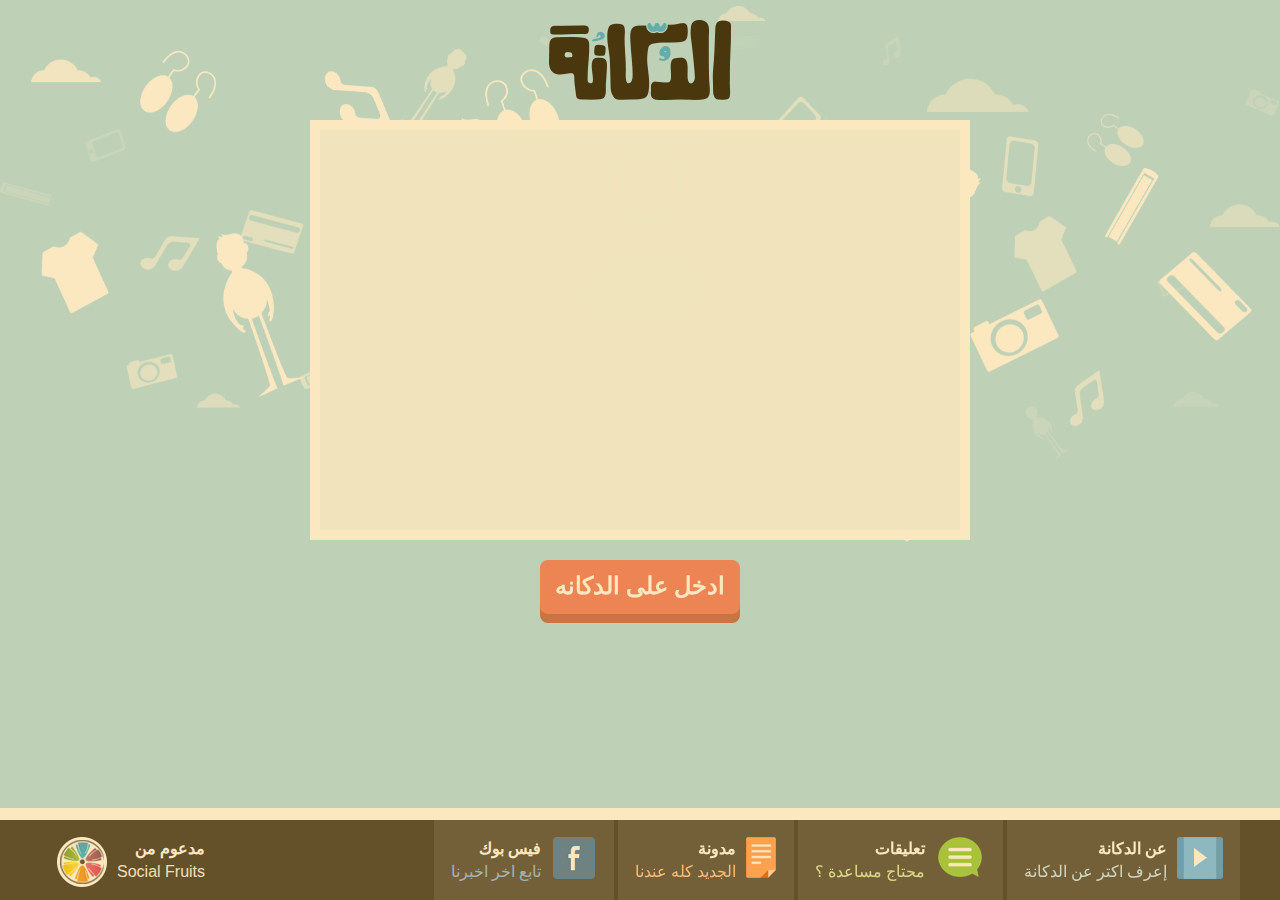
<file: index.html>
<!DOCTYPE html>
<html class="no-js">
	<head>
		<meta charset="utf-8">
		<meta http-equiv="X-UA-Compatible" content="IE=edge">
		<title></title>
		<meta name="description" content="">
		<meta name="viewport" content="width=device-width, initial-scale=1">

		<!-- Place favicon.ico and apple-touch-icon(s) in the root directory -->

		<link rel="stylesheet" href="css/normalize.css">
		<link rel="stylesheet" href="css/main.css">
		<link rel="stylesheet" media="screen" href="http://openfontlibrary.org/face/droid-arabic-kufi" rel="stylesheet" type="text/css"/>
		<script src="js/vendor/jquery-1.10.2.min.js"></script>
		<script src="js/vendor/modernizr-2.7.0.min.js"></script>

	</head>
	<body id="FitSize">
		<!--[if lt IE 8]>
		<p class="browsehappy">You are using an <strong>outdated</strong> browser. Please <a href="http://browsehappy.com/">upgrade your browser</a> to improve your experience.</p>
		<![endif]-->

		<!-- Add your site or application content here -->

		<!-- loader -->
		<div id="preloader-page">
			<!-- loader -->
			<div class="loader">
				<div class="face"></div>
				<div class="bullets"></div>
			</div>
		</div>

		<!-- parallax -->
		<div id="container" class="container">

			<ul id="scene" class="scene">
				<li class="layer" data-depth="1.00"><img src="img/lrgBG.png">
				</li>
				<li class="layer" data-depth="0.80"><img src="img/midBG.png">
				</li>
				<li class="layer" data-depth="0.60"><img src="img/smallBG.png">
				</li>

			</ul>
			<div class="VidWrapper">
				<div class="logo">
					<a href="#" class="LogoImg">الدكانه</a>
				</div>
				<div class="VidContainer">
					<iframe src="http://player.vimeo.com/video/75687724" width="100%" height="100%" frameborder="0" webkitallowfullscreen mozallowfullscreen allowfullscreen></iframe>
				</div>
				<div class="CallToAction">
					<a href="#" id="EldokkanaAction" class="Dbtn DbtnRed">ادخل على الدكانه</a>
				</div>
			</div>
		</div>

		<div id="EnterDokkana">
			<div id="innerLogo" class="logo">
				<a href="#" class="LogoImg">الدكانه</a>
				<h1>مع الدكانة ممكن تشتري و تبيع من براندز تحبها</h1>
			</div>
			<div class="rightContent">
				<div class="BuyerContent">
					<!--	<h1>عايز اشتري واكون سعيد</h1> -->
					<div class="headTitle">
						<div class="SmileyFace"></div>
						<div class="leftCurve">
							<div class="rectangle"></div>
							<div class="triContainer">
								<div class="topTri"></div>
								<div class="bottomTri"></div>
							</div>
						</div>
						<div class="rightCurve">
							<div class="rectangle"></div>
							<div class="triContainer">
								<div class="topTri"></div>
								<div class="bottomTri"></div>
							</div>
						</div>
						<div class="topLeftShadow"></div>
						<div class="topRightShadow"></div>
						<div class="Title">
							<h2>نظام الشراء </h2>
						</div>
					</div>
					<div class="BuyerFeatures">
						<ul>
							<li>
								الدفع عند الإستلام
							</li>
							<li>
								حيوصلك في اسرع وقت ولحد عنك
							</li>
							<li>
								منتجات مختلفة تعجبك ايا كان ذوقك
							</li>
						</ul>
					</div>
					<div class="CallToAction">
						<a href="#" id="BuyerAction" class="Dbtn DbtnBuyer">إشتري من الدكانه</a>
					</div>
				</div>
			</div>
			<div class="leftContent">
				<div class="CSContent">
					<!--	<h1>افتح دكانة وأبيع لأصحابي</h1> -->
					<div class="headTitle">
						<div class="DokkanaIcon"></div>
						<div class="leftCurve">
							<div class="rectangle"></div>

							<div class="triContainer">
								<div class="topTri"></div>
								<div class="bottomTri"></div>
							</div>
						</div>
						<div class="rightCurve">
							<div class="rectangle"></div>
							<div class="triContainer">
								<div class="topTri"></div>
								<div class="bottomTri"></div>
							</div>
						</div>
						<div class="topLeftShadow"></div>
						<div class="topRightShadow"></div>
						<div class="Title">
							<h2>نظام البيع </h2>
						</div>
					</div>
					<div class="CSFeatures">
						<ul>
							<li>
								ماعندناش اجراءات معقدة
							</li>
							<li>
								زباينك هما اصحابك
							</li>
							<li>
								هتأخذ عمولة على كل بيعه
							</li>
						</ul>
					</div>
					<div class="CallToAction">
						<a href="#" id="CSAction" class="Dbtn DbtnCS">افتح دكانه جديدة</a>
					</div>
				</div>
			</div>
		</div>
		<div id="BuyerSelect">
			<div class="CloseWrapper">
				<a href="#" class="closeButton">&times;</a>
				<a href="#" class="LogoImg">الدكانه</a>
			</div>
			
			<h1>عايز تشتري من انهي <span class="RedText">براند</span>؟ </h1>
			<div class="BrandsContainer">
				<a href="http://www.facebook.com/Nastrends/app_113845458747423" class="BrandWrapper" target="_blank">
					<img src="img/nas.png" />
				</a>
				<a href="http://www.facebook.com/belaraby.handcrafts/app_113845458747423" class="BrandWrapper" target="_blank">
					<img src="img/belaraby.png" />
				</a>
				<a href="http://www.facebook.com/KAFWEAR/app_113845458747423" class="BrandWrapper" target="_blank">
					<img src="img/kaf.png" />
				</a>
				<a href="http://www.facebook.com/pages/Nabta-world/140156589489792?id=140156589489792&sk=app_113845458747423" class="BrandWrapper" target="_blank">
					<img src="img/nabta.png" />
				</a>
			</div>
		</div>
		<div id="CSSelect">
			<div class="CloseWrapper">
				<a href="#" class="closeButton">&times;</a>
				<a href="#" class="LogoImg">الدكانه</a>
			</div>
			
			<h1>عايز تبيع من انهي <span class="RedText">براند</span>؟ </h1>
			<div class="BrandsContainer">
				<a href="https://nastrends.eldokkana.com/Home/StarWelcome" class="BrandWrapper" target="_blank">
					<img src="img/nas.png" />
				</a>
				<a href="https://belarabyhandcrafts.eldokkana.com/Home/StarWelcome" class="BrandWrapper" target="_blank">
					<img src="img/belaraby.png" />
				</a>
				<a href="https://kafwear.eldokkana.com/Home/StarWelcome" class="BrandWrapper" target="_blank">
					<img src="img/kaf.png" />
				</a>
				<a href="https://nabtaworld.eldokkana.com/Home/StarWelcome" class="BrandWrapper" target="_blank">
					<img src="img/nabta.png" />
				</a>
			</div>
		</div>

		<footer>
			<div class="footerContent">
				<div class="menu">
                	<ul>
                    	<li>
                        	<a href="#">
                            	<div class="icon right"><img src="img/video-icon.png" /></div>
                                <div class="text left">
                                	<h3>عن الدكانة</h3>
                                    <span class="home">إعرف اكتر عن الدكانة</span>
                                </div>
                            </a>
                        </li>
                        <li>
                        	<a href="#">
                            	<div class="icon right"><img src="img/feedback-icon.png" /></div>
                                <div class="text left">
                                	<h3>تعليقات</h3>
                                    <span class="feedback">محتاج مساعدة ؟</span>
                                </div>
                            </a>
                        </li>
                        <li>
                        	<a href="#">
                            	<div class="icon right"><img src="img/blog-icon.png" /></div>
                                <div class="text left">
                                	<h3>مدونة</h3>
                                    <span class="blog">الجديد كله عندنا</span>
                                </div>
                            </a>
                        </li>
                        <li>
                        	<a href="#">
                            	<div class="icon right"><img src="img/facebook-icon.png" /></div>
                                <div class="text left">
                                	<h3>فيس بوك</h3>
                                    <span class="facebook">تابع اخر اخبرنا</span>
                                </div>
                            </a>
                        </li>
                        <li class="left">
                        	<a href="http://www.socialfruits.com" target="_blank" class="sf">
                            	<div class="left icon"><img src="img/sf-logo.png" /></div>
                                <div class="text right">
                                	<h3>مدعوم من</h3>
                                    <span class="sf-logo">Social Fruits</span>
                                </div>
                            </a>
                        </li>
                    </ul>
                </div>
			</div>
		</footer>
		<script src="js/plugins.js"></script>
		<script src="js/main.js"></script>

		<!-- Google Analytics: change UA-XXXXX-X to be your site's ID. -->
		<!--<script>
		( function(b, o, i, l, e, r) {
		b.GoogleAnalyticsObject = l;
		b[l] || (b[l] = function() {
		(b[l].q = b[l].q || []).push(arguments)
		});
		b[l].l = +new Date;
		e = o.createElement(i);
		r = o.getElementsByTagName(i)[0];
		e.src = '//www.google-analytics.com/analytics.js';
		r.parentNode.insertBefore(e, r)
		}(window, document, 'script', 'ga'));
		ga('create', 'UA-XXXXX-X');
		ga('send', 'pageview');
		</script>-->
		<!-- Preloader -->
		<script type="text/javascript">
			//<![CDATA[
			$(window).load(function() {
				// makes sure the whole site is loaded
				//$('#preloader-page').delay(100000);
				//$('.loader').delay(5500).fadeOut(); // will first fade out the loading animation
				$('.loader').delay(350).fadeOut();
				// will first fade out the loading animation
				//$('#preloader-page').delay(5800).fadeOut('slow'); // will fade out the white DIV that covers the website.
				$('#preloader-page').delay(350).fadeOut('slow');
				// will fade out the white DIV that covers the website.
				$('body').delay(350).css({
					'overflow' : 'hidden'
				});
			})
			//]]>
		</script>

		<script src="js/parallax.js"></script>
		<!-- Parallax Intialization -->
		<script>
			// Pretty simple huh?
			var scene = document.getElementById('scene');
			var parallax = new Parallax(scene);

		</script>
		<script>
			function FitSize() {
				var windowHeight = $(window).height();
				var windowWidth = $(window).width();
				$("#FitSize").height(windowHeight);
				$("#FitSize").width(windowWidth);
				//$("#container").height(windowHeight);
				//$("#container").width(windowWidth);

			}


			$(document).ready(function() {
				FitSize();
				$(window).bind("load", function() {
					$(window).resize(FitSize);
				});
				$("#EldokkanaAction").click(function() {
					$("#EnterDokkana").fadeIn(800);
				});
				$("#BuyerAction").click(function() {
					$("#BuyerSelect").fadeIn(800);
				});
				$("#CSAction").click(function() {
					$("#CSSelect").fadeIn(800);
				});
				$(".closeButton").click(function() {
					$(this).parent().parent().fadeOut(800);
				});
			});

		</script>
	</body>
</html>
</file>
<file: css/main.css>
/*! HTML5 Boilerplate v4.3.0 | MIT License | http://h5bp.com/ */

/*
 * What follows is the result of much research on cross-browser styling.
 * Credit left inline and big thanks to Nicolas Gallagher, Jonathan Neal,
 * Kroc Camen, and the H5BP dev community and team.
 */

/* ==========================================================================
   Base styles: opinionated defaults
   ========================================================================== */

html,
button,
input,
select,
textarea {
    color: #222;
}

html {
    font-size: 1em;
    line-height: 1.4;
}
.right {float:right;}
.left { float:left; }
/*
 * Remove text-shadow in selection highlight: h5bp.com/i
 * These selection rule sets have to be separate.
 * Customize the background color to match your design.
 */

::-moz-selection {
    background: #b3d4fc;
    text-shadow: none;
}

::selection {
    background: #b3d4fc;
    text-shadow: none;
}

/*
 * A better looking default horizontal rule
 */

hr {
    display: block;
    height: 1px;
    border: 0;
    border-top: 1px solid #ccc;
    margin: 1em 0;
    padding: 0;
}

/*
 * Remove the gap between images, videos, audio and canvas and the bottom of
 * their containers: h5bp.com/i/440
 */

audio,
canvas,
img,
svg,
video {
    vertical-align: middle;
}

/*
 * Remove default fieldset styles.
 */

fieldset {
    border: 0;
    margin: 0;
    padding: 0;
}

/*
 * Allow only vertical resizing of textareas.
 */

textarea {
    resize: vertical;
}

/* ==========================================================================
   Browse Happy prompt
   ========================================================================== */

.browsehappy {
    margin: 0.2em 0;
    background: #ccc;
    color: #000;
    padding: 0.2em 0;
}

/* ==========================================================================
   Author's custom styles
   ========================================================================== */
body {
	background: #a6def3;
	overflow:hidden;
	position: relative;
	font-family: 'Droid Arabic Kufi';
	direction: rtl;
}

.scene {
	height:100%;
	width:100%;
	margin: 0 auto;
	padding: 0;
}
.scene img {
  display: block;
  width: 100%;
}
.logo {
	width:100%;
	margin:20px auto;
	text-align: center;
}
.LogoImg {
	width:182px;
	height:80px;
	display: block;
	margin: 0 auto;
	overflow:hidden;
	text-indent:-9999px;
	background: url('../img/assets.png') no-repeat -28px -29px; 
}
#innerLogo {
	margin-top: 0;
	position: absolute;
	top:20px;
	left:0;
}
#innerLogo h1 { margin: 20px 0 0px 0;
color: #FFFFFF;
text-align: center;
font-size: 1.5em; }
/*
#innerLogo .LogoImg {
	background-color: #FFFFFF;
	border:20px solid #FFFFFF;
}*/
.VidContainer {
	margin:10px auto;
	width:50%;
	height:50%;
	max-height:400px;
	border:10px solid #ffffff;
}
.VidWrapper {
	width:100%;
	height:100%;
	position:absolute;
	top:0;
	left:0;	
}
.VidContainer iframe {
	width: 100%;
	height:100%;
	background: #F0FAFB;
}
.CallToAction {
	width:100%;
	text-align: center;
}
.Dbtn {
	display:inline-block;
	margin:20px auto;
	padding: 15px 20px;
	border-radius:10px; 
	color:#ffffff;
	font-size:24px;
	font-weight:bold;
	text-decoration: none;
}
.DbtnRed {
	position: relative;
    color: #ffffff;
    text-decoration: none;
    background-color: #e87162;
    padding: 10px 15px;
    -webkit-border-radius: 8px;
    -moz-border-radius: 8px;
    border-radius: 8px;
    -webkit-box-shadow: 0px 9px 0px #b5584c;
    -moz-box-shadow: 0px 9px 0px #b5584c;
    box-shadow: 0px 9px 0px #b5584c;
    margin: 10px auto 0;
	text-align: center;
	
	-webkit-transition: all .01s ease;
	-moz-transition: all .01s ease;
	-ms-transition: all .01s ease;
	-o-transition: all .01s ease;
	transition: all .01s ease;
	
	/* background: #e87162;
	border-bottom: 8px solid #b5584c; */
}

.DbtnRed:active {
    -webkit-box-shadow: 0px 3px 0px rgba(219,31,5,1);
    -moz-box-shadow: 0px 3px 0px rgba(219,31,5,1);
    box-shadow: 0px 3px 0px rgba(219,31,5,1);
    position: relative;
    top: 6px;
}
    
footer {
	background: #262626;
	height: 80px;
	width:100%;
	border-top:12px solid #ffffff;
	position: fixed;
	bottom: 0;
	left:0;
}
.footerContent {
	max-width: 1200px;
	width:100%;
	margin: 0px auto;
	color: white; /* just to see test content */
}
.footerContent .menu {
	overflow :hidden;
	}
.footerContent .menu ul { margin:0; padding:0;}
.footerContent .menu ul li { display:inline-block;}
.footerContent .menu ul li a.sf { background:none;}
.footerContent .menu ul li a.sf .icon {
-moz-transform:rotate(0deg);  
  -webkit-transform:rotate(0deg);  
  -o-transform:rotate(0deg);  
  -ms-transform:rotate(0deg); 
  -webkit-transition: all .5s ease;
	-moz-transition: all .5s ease;
	-ms-transition: all .5s ease;
	-o-transition: all .5s ease;
	transition: all .5s ease;
}
.footerContent .menu ul li a.sf:hover .icon
{
-moz-transform:rotate(360deg);  
  -webkit-transform:rotate(360deg);  
  -o-transform:rotate(360deg);  
  -ms-transform:rotate(360deg); 
}
.footerContent .menu ul li a.sf:hover { background:none; }
.footerContent .menu ul li a { padding:17px; display:block; overflow:hidden; background:rgba(255,255,255,0.1); 
	-webkit-transition: all .3s ease;
	-moz-transition: all .3s ease;
	-ms-transition: all .3s ease;
	-o-transition: all .3s ease;
	transition: all .3s ease; }

.footerContent .menu ul li a:hover { background:rgba(255,255,255,0.2);  }	
.footerContent .menu ul li a span { display:block; }
.footerContent .menu ul li a .icon { margin-top:0; 	-webkit-transition: all .3s ease;
	-moz-transition: all .3s ease;
	-ms-transition: all .3s ease;
	-o-transition: all .3s ease;
	transition: all .3s ease; }
.footerContent .menu ul li a:hover .icon { margin-top:-5px;}
.footerContent .menu ul li a .text { margin-right: 10px;}
.footerContent .menu ul li a.sf .text { margin-left: 10px;}
.footerContent .menu ul li a .text h3 { font-size: 1.0em;
color: #fff;
line-height: 0;
margin: 12px 0 12px 0; }
.footerContent .menu ul li a .text span.home {color: #bee3ff;}
.footerContent .menu ul li a .text span.blog {color: #ffbe96;}
.footerContent .menu ul li a .text span.feedback {color: #cee9b0;}
.footerContent .menu ul li a .text span.facebook {color: #7FB5EC;}
.footerContent .menu ul li a .text span.sf-logo {color: #f1f1f1; font-family:Arial, Helvetica, sans-serif}
#EnterDokkana {
	position: absolute;
	top:0;
	left:0;
	width:100%;
	height:100%;
	display:none;
	background: #A6DEF3;
}
.rightContent {
	width:50%;
	height:100%;
	/*background: #e87162;*/
	float:right;
}
.leftContent {
	width:50%;
	height:100%;
	/*background: #91d6d5;*/
	float:left;
}
.BuyerContent{
	margin:280px auto 0 10%;
	max-width: 400px;
}

.CSContent {
	margin:280px 10% 0 auto;
	max-width: 400px;
}

.BuyerContent h1, .CSContent h1 {
	margin: 0 0 0px 0;
color: #FFFFFF;
text-align: center;
font-size: 1.5em;
}
.headTitle {
	position: relative;
	margin-top: -10px;
}
.Title {
	width:180px;
	height: 46px;
	margin:130px auto 10px auto;
	text-align:center;
	background: #f1b61b;
	position: relative;
}
.BuyerContent .Title h2,.CSContent .Title h2{
	color:#ffffff;
	font-weight: 100;
	line-height: 42px;
} 
.SmileyFace {
width: 138px;
height: 138px;
background: url('../img/assets.png') no-repeat -40px -168px;
position: absolute;
top: -114px;
left: 117px;
}
.DokkanaIcon {
width: 126px;
height: 114px;
background: url('../img/assets.png') no-repeat -62px -355px;
position: absolute;
top: -108px;
left: 145px;
}
.leftCurve {
width: 42px;
height: 46px;
position: absolute;
left: 80px;
top: -10px;
}
.rightCurve {
width: 42px;
height: 46px;
position: absolute;
right: 79px;
top: -10px;
}
.leftCurve .triContainer {
	float:left;
	width: 21px;
}
.leftCurve .triContainer .topTri {
	width: 0px;
height: 0px;
border-style: solid;
border-width: 0 21px 23px 0;
border-color: transparent #de7323 transparent transparent;
}
.leftCurve .triContainer .bottomTri {
width: 0px;
height: 0px;
border-style: solid;
border-width: 0 0 23px 21px;
border-color: transparent transparent #de7323 transparent;
}
.leftCurve .rectangle {
	width: 21px;
	height:46px;
	float:right;
	background: #de7323;
}
.rightCurve .rectangle {
	width: 21px;
	height:46px;
	float:left;
	background: #de7323;
}
.rightCurve .triContainer {
	float:left;
	width: 21px;
}
.rightCurve .triContainer .topTri {
width: 0px;
height: 0px;
border-style: solid;
border-width: 23px 21px 0 0;
border-color: #de7323 transparent transparent transparent;
}
.rightCurve .triContainer .bottomTri {
width: 0px;
height: 0px;
border-style: solid;
border-width: 23px 0 0 21px;
border-color: transparent transparent transparent #de7323;

}
.topLeftShadow {
width: 0px;
height: 0px;
border-style: solid;
border-width: 0 0 10px 14px;
border-color: transparent transparent #b9601c transparent;
position: absolute;
top: -10px;
left: 109px;
}
.topRightShadow {
width: 0px;
height: 0px;
border-style: solid;
border-width: 10px 0 0 14px;
border-color: transparent transparent transparent #b9601c;
position: absolute;
top: -10px;
right: 108px;
}

.CSFeatures, .BuyerFeatures {
	min-height: 190px;
	width: 100%;
	border-radius:15px;
	margin-top:-43px;
	padding-top:30px; 
	background: #FFFFFF;
}

.CSFeatures ul, .BuyerFeatures ul {
	
	list-style-position: inside;
	list-style: none;
	margin: 0 10px 0 0;
	padding:10px;
	
}
.CSFeatures ul li, .BuyerFeatures ul li {
background: url('../img/ListStyle.png') no-repeat right top;	
	color: #666;
	font-size: 1.2em;
font-weight: 100;
line-height: 60px;
padding-right: 50px;
}
.DbtnBuyer , .DbtnCS{
position: relative;
color: #ffffff;
text-decoration: none;
background-color: #e87162;
padding: 10px 15px;
-webkit-border-radius: 8px;
-moz-border-radius: 8px;
border-radius: 8px;
-webkit-box-shadow: 0px 9px 0px #b5584c;
-moz-box-shadow: 0px 9px 0px #b5584c;
box-shadow: 0px 9px 0px #b5584c;
margin: 22px auto 0;
text-align: center;
-webkit-transition: all .01s ease;
-moz-transition: all .01s ease;
-ms-transition: all .01s ease;
-o-transition: all .01s ease;
transition: all .01s ease;
font-size: 1.3em;
}
 .DbtnBuyer:active , .DbtnCS:active{
 	  -webkit-box-shadow: 0px 3px 0px rgba(219,31,5,1);
    -moz-box-shadow: 0px 3px 0px rgba(219,31,5,1);
    box-shadow: 0px 3px 0px rgba(219,31,5,1);
    position: relative;
    top: 6px;
 }
#BuyerSelect, #CSSelect {
	position: absolute;
	top:0;
	left:0;
	width:100%;
	height:100%;
	display:none;
	background: rgba(252, 254, 254, 0.97);
	z-index: 9999;
}
#CSSelect h1, #BuyerSelect h1 {
	color:#000000;
	text-align: center;
	direction:rtl;
	margin-bottom: 30px;
	font-size:1.5em;
}
.RedText {
	color:#B5584C;
}
.BrandsContainer {
	width: 100%;
	text-align: center;
}
.BrandWrapper {
	display: inline-block;
	border-radius:50%;
	-moz-border-radius:50%;
	-webkit-border-radius:50%;
	border:12px solid #e6e7e6;
	text-align: center;
	overflow:hidden;
	margin: 10px 15px;
	position:relative;
	top:0;
	
-webkit-transition: all .5s ease;
-moz-transition: all .5s ease;
-ms-transition: all .5s ease;
-o-transition: all .5s ease;
transition: all .5s ease;
}
.BrandWrapper:hover {
	border-color: #25AAE1;
	top:-15px;
}
.BrandWrapper:active {
	border-color: #333; top:0px} 
.closeButton {
	background: #e7e4e2;
	color: #FFFFFF;
    display: block;
    font-family: sans-serif;
    font-size: 40px;
    font-weight: 100;
    line-height: 35px;
    padding-bottom: 0;
    padding-left: 5px;
    padding-right: 5px;
    text-decoration: none;
    position: absolute;
    top:35px;
    left:140px;
}
.closeButton:hover { background:#333 }
.CloseWrapper {
	width:100%;
	max-width: 1000px;
	margin:auto;
	position: relative;
	padding-top: 20px;
}



/* loader effect */

div#preloader-page {
	position: fixed;
	top:0;
	left:0;
	right:0;
	bottom:0;
	background-color:#F5B530; /* change if the mask should have another color then white */
	z-index:99; /* makes sure it stays on top */
}

div#preloader-page .loader{
	background:url("../img/loader-bg.png") top  center no-repeat transparent; 
	width:255px;
	height:300px;
	overflow:hidden;
	position:relative;
	margin:100px auto 0;
	}
	
div#preloader-page .loader .face{ 
background:url("../img/face-animation.gif") top  center no-repeat transparent; 
	width:91px;
	height:77px;
	position:absolute; top: 59px;
left: 86px;
 }	
 

div#preloader-page .loader .bullets{ 
background:url("../img/bullets-load.gif") top  center no-repeat transparent; 
	width:110px;
	height:23px;
	position:absolute; bottom:0px; right:70px;
 }	 




/* ==========================================================================
   Helper classes
   ========================================================================== */

/*
 * Hide from both screenreaders and browsers: h5bp.com/u
 */

.hidden {
    display: none !important;
    visibility: hidden;
}

/*
 * Hide only visually, but have it available for screenreaders: h5bp.com/v
 */

.visuallyhidden {
    border: 0;
    clip: rect(0 0 0 0);
    height: 1px;
    margin: -1px;
    overflow: hidden;
    padding: 0;
    position: absolute;
    width: 1px;
}

/*
 * Extends the .visuallyhidden class to allow the element to be focusable
 * when navigated to via the keyboard: h5bp.com/p
 */

.visuallyhidden.focusable:active,
.visuallyhidden.focusable:focus {
    clip: auto;
    height: auto;
    margin: 0;
    overflow: visible;
    position: static;
    width: auto;
}

/*
 * Hide visually and from screenreaders, but maintain layout
 */

.invisible {
    visibility: hidden;
}

/*
 * Clearfix: contain floats
 *
 * For modern browsers
 * 1. The space content is one way to avoid an Opera bug when the
 *    `contenteditable` attribute is included anywhere else in the document.
 *    Otherwise it causes space to appear at the top and bottom of elements
 *    that receive the `clearfix` class.
 * 2. The use of `table` rather than `block` is only necessary if using
 *    `:before` to contain the top-margins of child elements.
 */

.clearfix:before,
.clearfix:after {
    content: " "; /* 1 */
    display: table; /* 2 */
}

.clearfix:after {
    clear: both;
}

/* ==========================================================================
   EXAMPLE Media Queries for Responsive Design.
   These examples override the primary ('mobile first') styles.
   Modify as content requires.
   ========================================================================== */



/* Desktops and laptops ----------- */
@media only screen 
and (min-width : 1020px) 
and (max-width : 1224px) {
/* Styles */
}

@media only screen 
and (min-width : 817px) 
and (max-width : 1019px) {
/* Styles */
.footerContent .menu ul li a .text span { display:none; }
.footerContent .menu ul li a .text h3 { margin: 22px 0 0; }
.VidContainer { width:60% }
.CSContent {
    margin: 280px auto;
    max-width: 400px;
}
.BuyerContent {
    margin: 280px auto;
    max-width: 400px;
}
.scene {
    padding: 150px 0 0;
 }
 .closeButton { left: 13%; }
}

@media only screen 
and (max-width : 817px) 
{
.footerContent .menu ul li a .text { display:none; } .VidContainer { width:70% }
.rightContent {
    float: none;
    width: 100%;
	height:auto;
}
.leftContent {
    float: none;
	height:auto;
    width: 100%;
}
body { overflow:scroll !important; }
.BuyerContent {
    margin: 280px auto 150px;
}
.CSContent {
    margin: 0px auto 150px;
}
.scene {
    padding: 230px 0 0;
 }
  .closeButton { left: 10%; }
}

@media only screen 
and (max-width : 410px)  
{
	.footerContent .menu ul li a.sf .icon {  margin-top: 10px;    width: 24px; }
	.footerContent .menu ul li a.sf .icon img { width:100%; }
}

/* ==========================================================================
   Print styles.
   Inlined to avoid required HTTP connection: h5bp.com/r
   ========================================================================== */

@media print {
    * {
        background: transparent !important;
        color: #000 !important; /* Black prints faster: h5bp.com/s */
        box-shadow: none !important;
        text-shadow: none !important;
    }

    a,
    a:visited {
        text-decoration: underline;
    }

    a[href]:after {
        content: " (" attr(href) ")";
    }

    abbr[title]:after {
        content: " (" attr(title) ")";
    }

    /*
     * Don't show links for images, or javascript/internal links
     */

    a[href^="javascript:"]:after,
    a[href^="#"]:after {
        content: "";
    }

    pre,
    blockquote {
        border: 1px solid #999;
        page-break-inside: avoid;
    }

    thead {
        display: table-header-group; /* h5bp.com/t */
    }

    tr,
    img {
        page-break-inside: avoid;
    }

    img {
        max-width: 100% !important;
    }

    @page {
        margin: 0.5cm;
    }

    p,
    h2,
    h3 {
        orphans: 3;
        widows: 3;
    }

    h2,
    h3 {
        page-break-after: avoid;
    }
}
</file>
